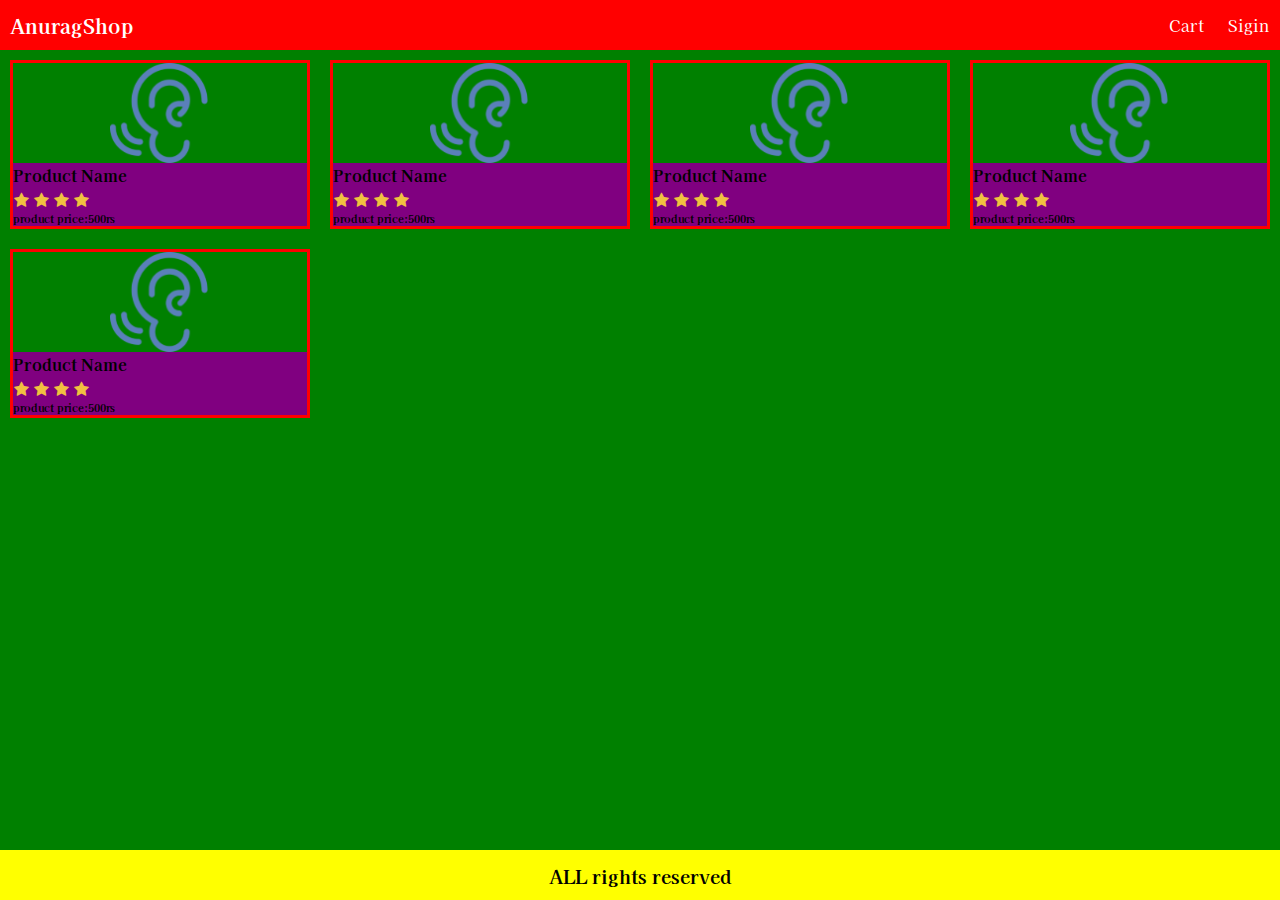
<file: Template/index.html>
<!DOCTYPE html>
<html lang="en">

<head>
    <meta charset="UTF-8">
    <meta http-equiv="X-UA-Compatible" content="IE=edge">
    <meta name="viewport" content="width=device-width, initial-scale=1.0">
    <link rel="preconnect" href="https://fonts.googleapis.com">
    <link rel="preconnect" href="https://fonts.gstatic.com" crossorigin>
    <link href="https://fonts.googleapis.com/css2?family=Kaisei+HarunoUmi:wght@500&display=swap" rel="stylesheet">
    <link rel="stylesheet" href="https://cdnjs.cloudflare.com/ajax/libs/font-awesome/4.7.0/css/font-awesome.min.css" />
    <link rel="stylesheet" href="style.css">
    <title>Ecommerce</title>
</head>

<body>
    <div class="gridContainer">
        <header>
            <div>
                <a class="brand" href="index.html">AnuragShop</a>
            </div>
            <div>
                <a href="cart.html">Cart</a>
                <a href="signin.html">Sigin</a>
            </div>
        </header>
        <main>
            <div class="gridProducts">
                <div class="gridCards">
                    <div class="gridCard">
                        <img src="audiologist.svg" />
                        <div class="cardBody">
                            <h4>Product Name</h4>
                            <div class="rating">
                                <span> <i class="fa fa-star"></i>
                                    <span> <i class="fa fa-star"></i>
                                        <span> <i class="fa fa-star"></i>
                                            <span> <i class="fa fa-star"></i>
                                            </span>
                            </div>
                            <div class="price">
                                <h6>product price:500rs</h6>
                            </div>
                        </div>
                    </div>
                    <div class="gridCard">
                        <img src="audiologist.svg" />
                        <div class="cardBody">
                            <h4>Product Name</h4>
                            <div class="rating">
                                <span> <i class="fa fa-star"></i>
                                    <span> <i class="fa fa-star"></i>
                                        <span> <i class="fa fa-star"></i>
                                            <span> <i class="fa fa-star"></i>
                                            </span>
                            </div>
                            <div class="price">
                                <h6>product price:500rs</h6>
                            </div>
                        </div>
                    </div>
                    <div class="gridCard">
                        <img src="audiologist.svg" />
                        <div class="cardBody">
                            <h4>Product Name</h4>
                            <div class="rating">
                                <span> <i class="fa fa-star"></i>
                                    <span> <i class="fa fa-star"></i>
                                        <span> <i class="fa fa-star"></i>
                                            <span> <i class="fa fa-star"></i>
                                            </span>
                            </div>
                            <div class="price">
                                <h6>product price:500rs</h6>
                            </div>
                        </div>
                    </div>
                    <div class="gridCard">
                        <img src="audiologist.svg" />
                        <div class="cardBody">
                            <h4>Product Name</h4>
                            <div class="rating">
                                <span> <i class="fa fa-star"></i>
                                    <span> <i class="fa fa-star"></i>
                                        <span> <i class="fa fa-star"></i>
                                            <span> <i class="fa fa-star"></i>
                                            </span>
                            </div>
                            <div class="price">
                                <h6>product price:500rs</h6>
                            </div>
                        </div>
                    </div>
                    <div class="gridCard">
                        <img src="audiologist.svg" />
                        <div class="cardBody">
                            <h4>Product Name</h4>
                            <div class="rating">
                                <span> <i class="fa fa-star"></i>
                                    <span> <i class="fa fa-star"></i>
                                        <span> <i class="fa fa-star"></i>
                                            <span> <i class="fa fa-star"></i>
                                            </span>
                            </div>
                            <div class="price">
                                <h6>product price:500rs</h6>
                            </div>
                        </div>
                    </div>
                </div>
            </div>

        </main>
        <footer class="row center">
            <h3>ALL rights reserved</h3>
        </footer>

    </div>
</body>

</html>
</file>
<file: Template/style.css>
*{
box-sizing:border-box;
    margin:0px;
    padding:0px;
}
html{
    font-size:62.5%; 

}
body{
    height:100vh;
    font-size:1.6rem;
    font-family: 'Kaisei HarunoUmi', serif;
}
.gridContainer{
    display:grid;
    grid-template-areas: 
    'header'
    'main'
    'footer';
    grid-template-columns: 1fr;
    grid-template-rows: 5rem 1fr 5rem;
    height:100%;
}
header{
    grid-area: header;
    background:red;
    display:flex;
    justify-content: space-between;
    align-items:center;
    flex-wrap:wrap;
}
/* common  */
a,a:hover,a:active{
text-decoration:none;
color:#ffffff
}
header a{
    padding:1rem;
}
header .brand{
    font-weight:bold;
    font-size: 2rem;
}
.row{
    display:flex;
    justify-content: space-between;
    align-items:center;
    flex-wrap:wrap;
}
.row.center{
    justify-content: center;
}
main{
    grid-area:main;
    background:green;
    padding:1rem;
}
.gridCards{
    display:grid;
    grid-template-columns: repeat(auto-fit, minmax(250px, 1fr));
        gap: 20px;
}
.gridCard{
    border:3px solid red;
    display:flex;
    flex-direction: column;
    align-items: center;
}
.gridCard img{
    height:100px;
    width:100px;
}
.cardBody{
    background:purple;
    width:100%;
    
}
.rating span{
    color:#f0c040;
    margin:0.1rem;
}
footer{
    grid-area:footer;
    background:yellow;
}
</file>
